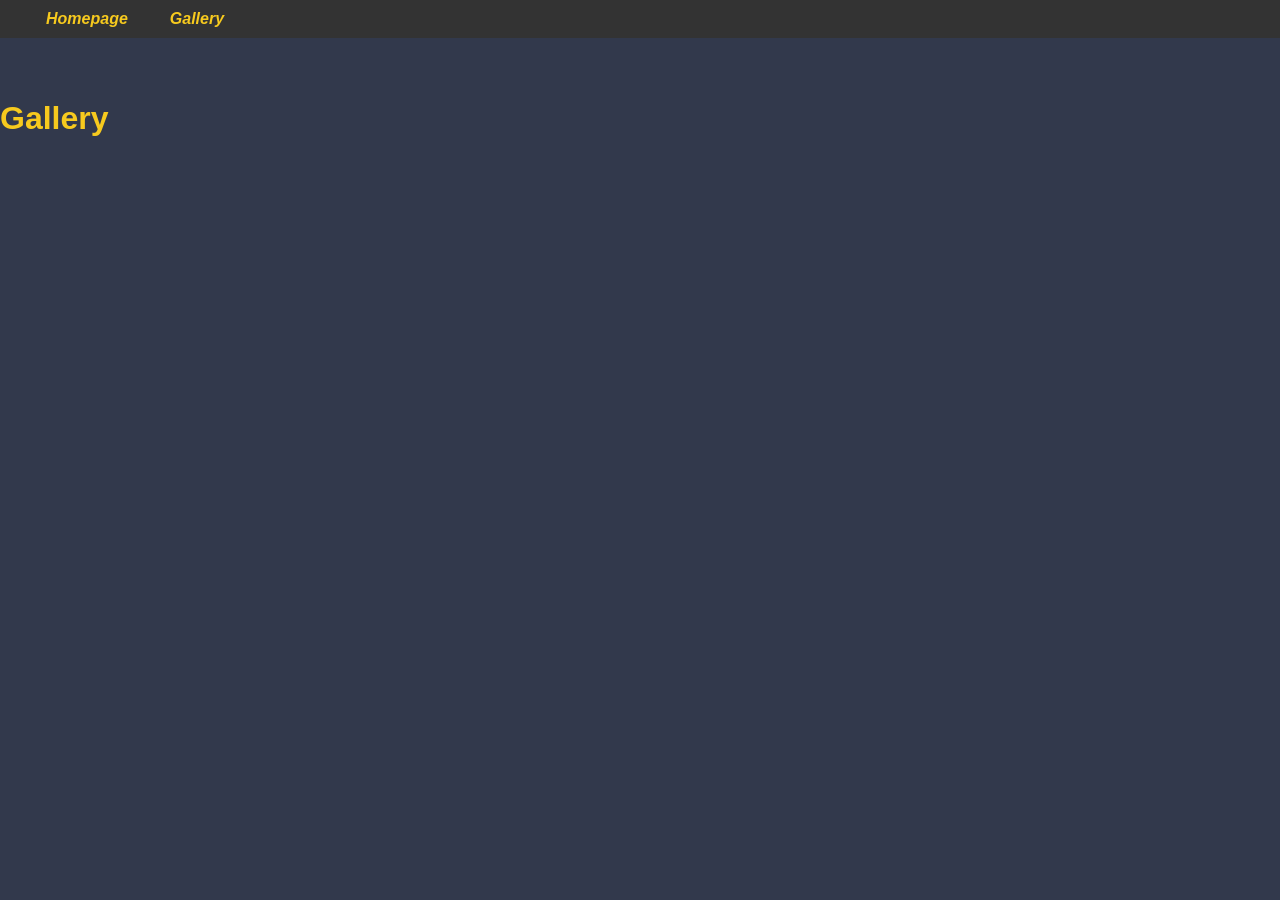
<file: gallery.html>
<html> 
  
  <head>
    <title>SteelsWheels - Gallery</title>
    <link rel="stylesheet" href="style.css">
    <meta name="viewport" content="width=device-width, initial-scale=1.0">
  </head>
  
  <body>
    
    <nav> <!--Navigation-->
      <ul>
        <li><i><a href="index.html">Homepage</a></i></li>
        <li><i><a href="gallery.html">Gallery</a></i></li>
      </ul>
    </nav>
    
    <main> <!--Main Section of Body-->
      <div>
        <h1>Gallery</h1>
      </div>
    </main>  
    
  </body>
   
</html>
</file>
<file: style.css>
/*-----------------General-----------------*/
body {
	background-color: #32394c; 
	font-family:'Lucida Sans', 'Lucida Sans Regular', 'Lucida Grande',
        		'Lucida Sans Unicode', Geneva, Verdana, sans-serif;
	color:#f7ca1e;
  margin: 0;
  padding: 0;
}

a:visited {
	color: #f7ca1e;
}

a {
  text-decoration:none;
}

a:link {
	color: #f7ca1e;
}

main {
	margin-top: 100px;
}





/*-----------------Navigation-----------------*/
/* Navbar container */
nav {
  background-color: #333333; /* black bar */
  width: 100%;
  position: fixed; /* stays at top when scrolling */
  top: 0;
  left: 0;
  display: flex;
  align-items: center; /* vertically center logo and links */
  padding: 10px 20px;
  z-index: 1000; /* keeps navbar above other content */
}

/* Logo container */
#logoContainer {
  display: flex;
  align-items: center;
}

/* Logo image */
#logo {
  height: 80px; /* adjust size as needed */
  width: auto;
}

/* Navigation list */
nav ul {
  list-style-type: none;
  margin: 0;
  padding: 0;
  display: flex;
  gap: 10px;
  padding-left: 10px;
}

/* Navigation links */
nav ul li a {
  color: white;
  font-weight: bold;
  padding: 14px 16px;
}

nav ul li a:hover {
  background-color: #111111;
}






/*-----------------Main Page-----------------*/
table {
  border-collapse: separate;
  border-spacing: 10px; /* space between cells */
}

th, td {
  border: 1px solid #f7ca1e;
  border-radius: 6px;
  background-color: #32394c;
  width: 400px;
  height: 400px;
}

table, th, td, a {
  text-align: center;
  padding: 5px;
}


#priceListCard {
  background-image: url("https://raw.githubusercontent.com/SteelSyntax/steelswheels/4abc3e9356bee906d103bde3e1f360ded0d406d4/assests/img/priceListImg.jpg");
  background-repeat: no-repeat;
  background-size: 100%;
}

#galleryCard {
  background-image: url("https://github.com/SteelSyntax/steelswheels/blob/d8560e643d872ab05cc9cc19a7e3ab6a559947c9/assests/img/galleryCardImg.jpg?raw=true");
  background-repeat: no-repeat;
  background-size: 100%;
}

#placeholder1Card {
  
}

#placeholder2Card {
  
}

#priceListCard a, #galleryCard a, #placeholder1Card a, #placeholder2Card a {
  background-color: rgba(0, 0, 0, 0.5);
  color: #f7ca1e;
  padding: 5px;
  border-radius: 6px;
}




/*-----------------Footer-----------------*/
footer {
  background-color: #333333; /* black bar */
  width: 100%;
  display: flex;
  justify-content: center; /* centers content horizontally */
  align-items: center; /* centers content vertically */
  color: #575859;
  padding: 10px 0; /* adds breathing space */
  position: relative; /* ensures proper layout */
  z-index: 1000;
  margin: 0;
  left: 0;
}
</file>
